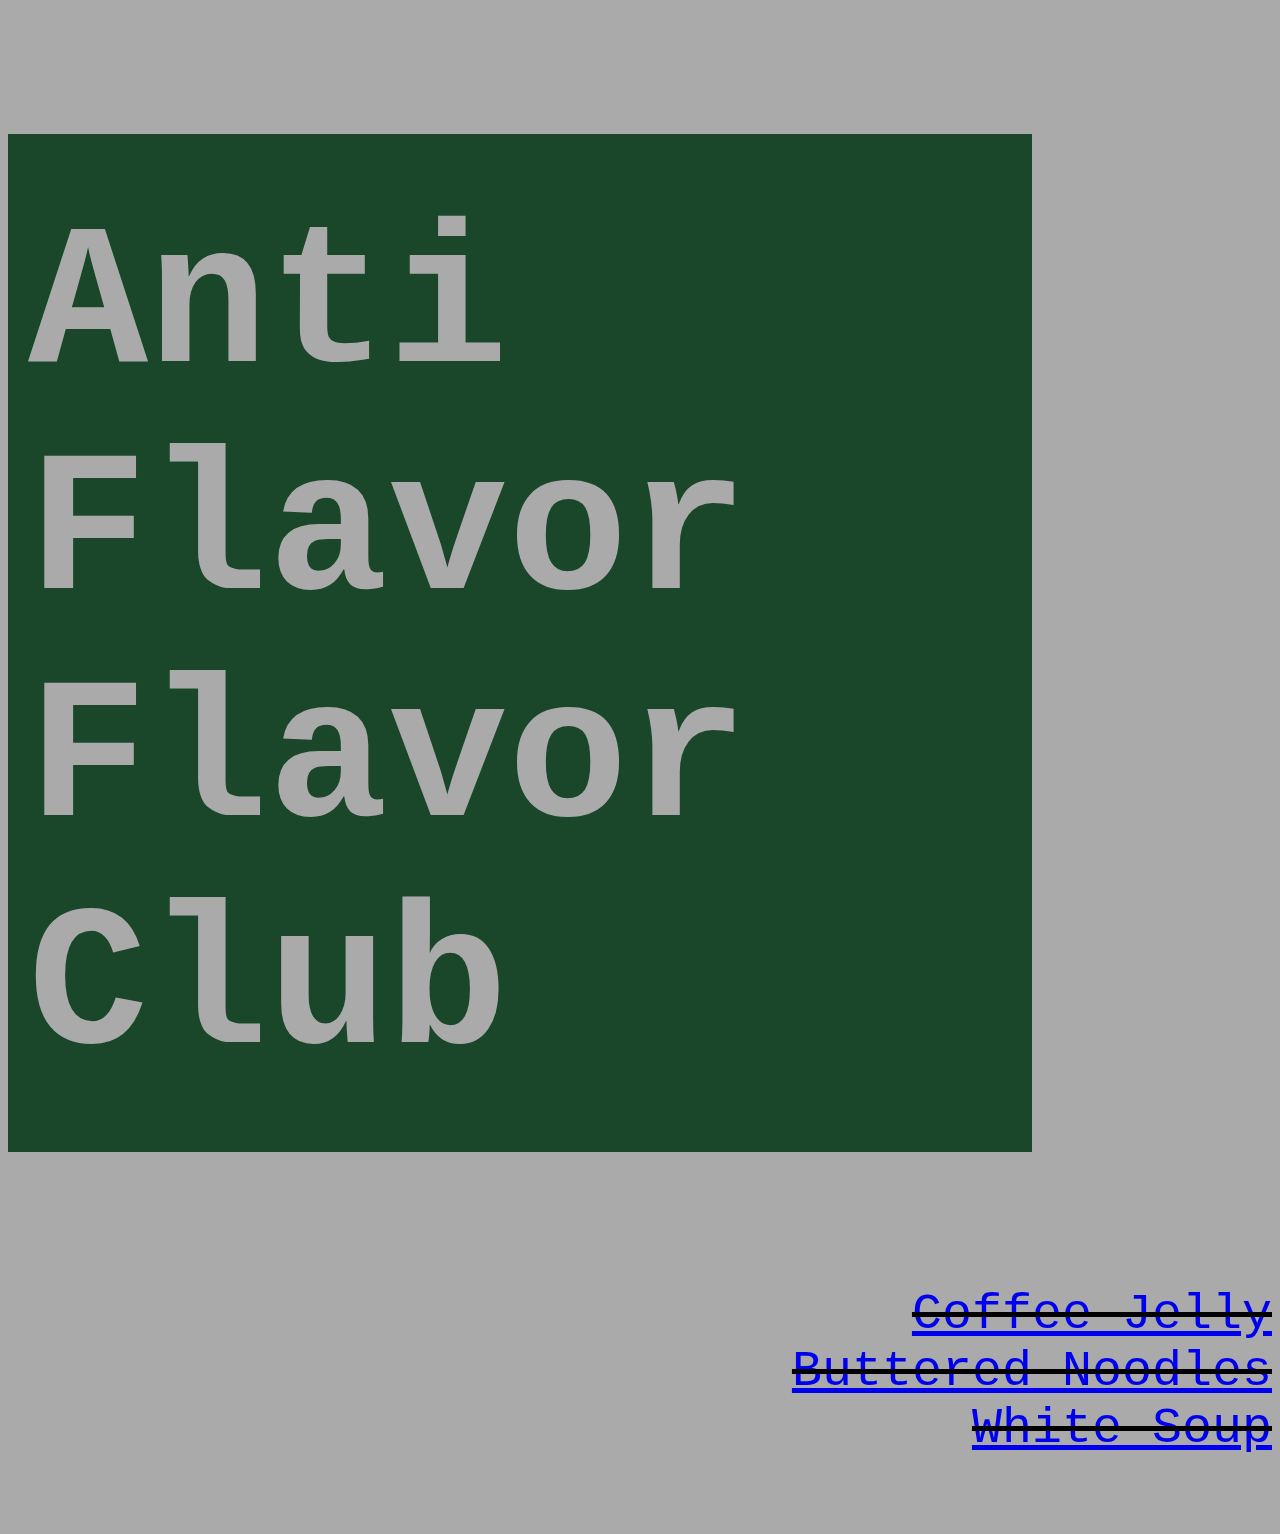
<file: index.html>
<!DOCTYPE html>
<html lang="en">
    <head>
        <meta charset="utf-8">
        <link rel="stylesheet" href="./style.css">
        <title>Odin Recipes Project</title>
    </head>

    <body >
        <div class="landing">
            <h1>Anti Flavor Flavor Club</h1>
            
            <ul>
                <li><a href="./recipes/coffee-jelly.html">Coffee Jelly</a></li>
                <li><a href="./recipes/buttered-noodles.html">Buttered Noodles</a></li>
                <li><a href="./recipes/white-soup.html">White Soup</a></li>
            </ul>
        </div>
        

        
        
    </body>
</html>
</file>
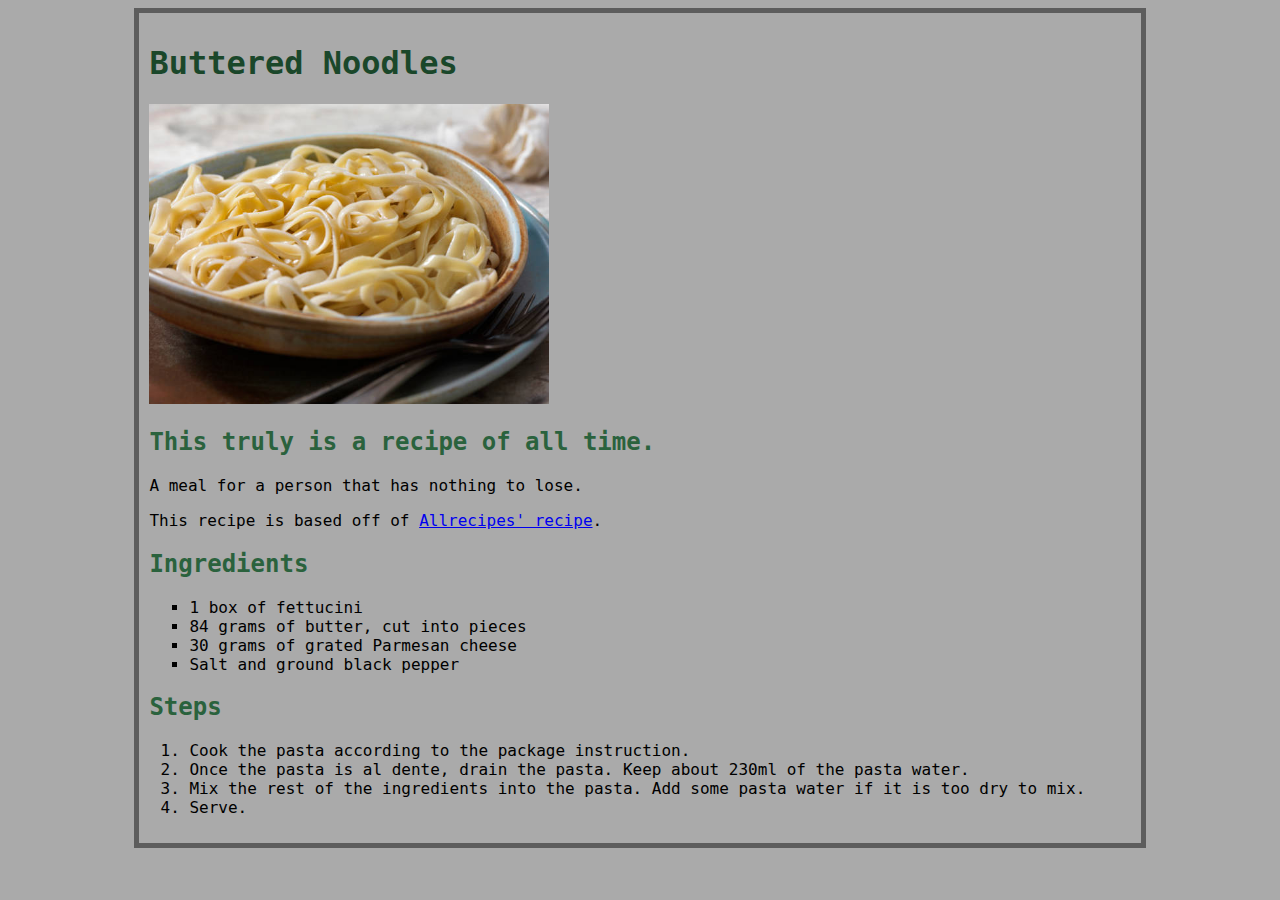
<file: recipes/buttered-noodles.html>
<!DOCTYPE html>
<html lang="en">

<head>
    <meta charset="utf-8">
    <link rel="stylesheet" href="../style.css">
    <title>Buttered Noodles</title>
</head>

<body>
    <div class="wrapper">
        <div class="recipe-desc">
            <h1>Buttered Noodles</h1>
            <img src="../images/buttered-noodles1.jpg" alt="A depressing pasta." width="400" height="300">
            <h2>This truly is a recipe of all time.</h2>
            <p>A meal for a person that has nothing to lose.</p>
            <p>This recipe is based off of <a href="https://www.allrecipes.com/recipe/244458/buttered-noodles/"
                    target="_self" rel="noopener noreferral">Allrecipes' recipe</a>.</p>
        </div>
        <h2>Ingredients</h2>
        <ul>
            <li>1 box of fettucini</li>
            <li>84 grams of butter, cut into pieces</li>
            <li>30 grams of grated Parmesan cheese</li>
            <li>Salt and ground black pepper</li>
        </ul>

        <h2>Steps</h2>
        <ol>
            <li>Cook the pasta according to the package instruction.</li>
            <li>Once the pasta is al dente, drain the pasta. Keep about 230ml of the pasta water.</li>
            <li>Mix the rest of the ingredients into the pasta. Add some pasta water if it is too dry to mix.</li>
            <li>Serve.</li>
        </ol>
    </div>

</body>

</html>
</file>
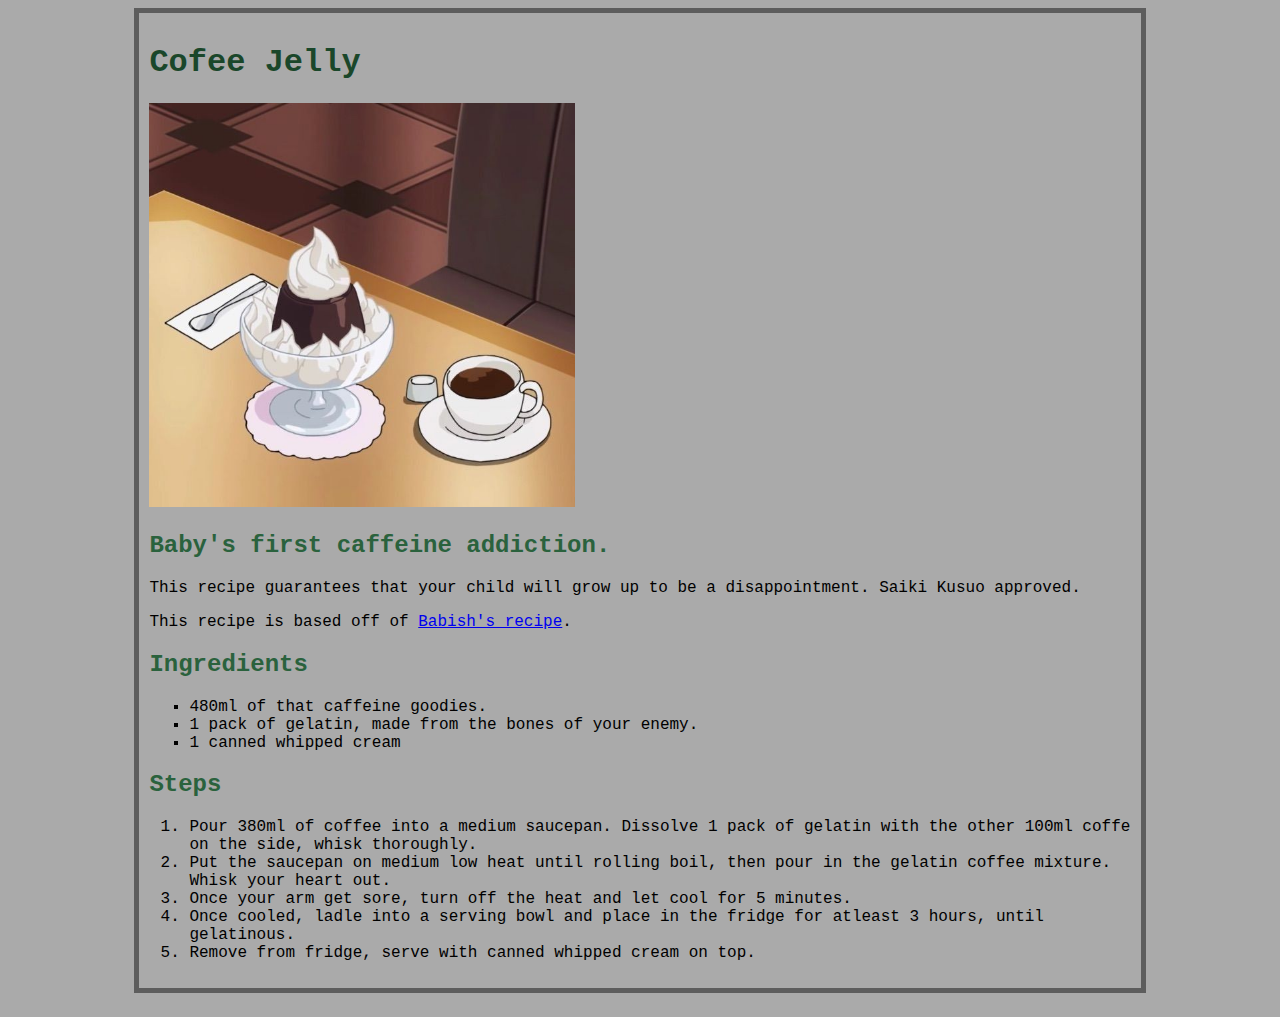
<file: recipes/coffee-jelly.html>
<!DOCTYPE html>
<html lang="en">

<head>
    <meta charset="utf-8">
    <link rel="stylesheet" href="../style.css">
    <title>Coffe Jelly</title>
</head>

<body>
    <div class="wrapper">
        <div class="recipe-desc">
            <h1>Cofee Jelly</h1>
            <img src="../images/coffee-jelly1.jpg" alt="A coffee jelly next to a cup of coffee." width="426"
                height="404">
            <h2>Baby's first caffeine addiction.</h2>
            <p>This recipe guarantees that your child will grow up to be a disappointment. Saiki Kusuo approved.</p>
            <p>This recipe is based off of <a href="https://www.bingingwithbabish.com/recipes/coffeejelly"
                    target="_self" rel="noopener noreferral">Babish's recipe</a>.</p>
        </div>
        <h2>Ingredients</h2>
        <ul>
            <li>480ml of that caffeine goodies.</li>
            <li>1 pack of gelatin, made from the bones of your enemy.</li>
            <li>1 canned whipped cream</li>
        </ul>

        <h2>Steps</h2>
        <ol>
            <li>Pour 380ml of coffee into a medium saucepan. Dissolve 1 pack of gelatin with the other 100ml coffe on
                the side, whisk thoroughly.</li>
            <li>Put the saucepan on medium low heat until rolling boil, then pour in the gelatin coffee mixture. Whisk
                your heart out. </li>
            <li>Once your arm get sore, turn off the heat and let cool for 5 minutes.</li>
            <li>Once cooled, ladle into a serving bowl and place in the fridge for atleast 3 hours, until gelatinous.
            </li>
            <li>Remove from fridge, serve with canned whipped cream on top.</li>
        </ol>
    </div>
</body>

</html>
</file>
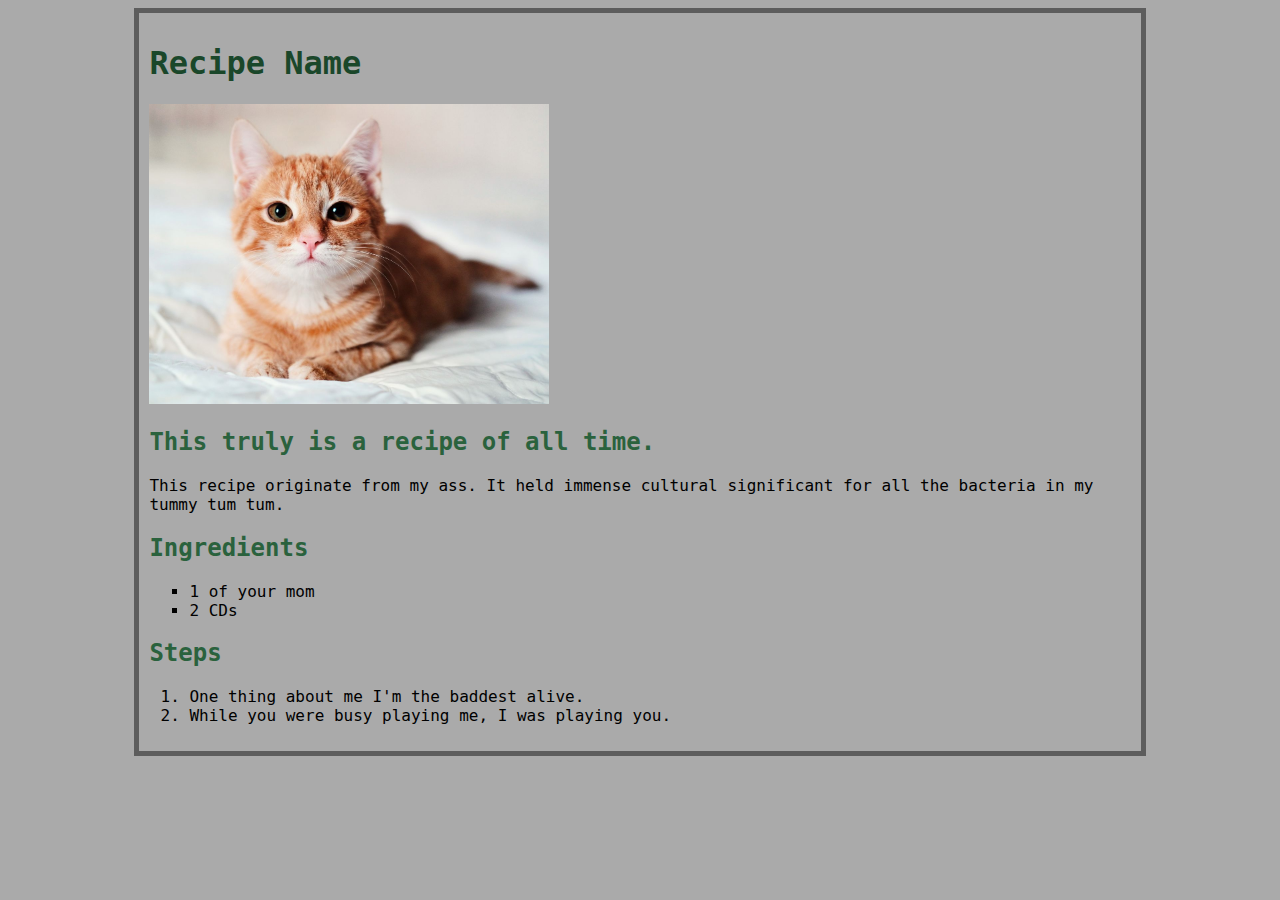
<file: recipes/recipe-template.html>
<!DOCTYPE html>
<html lang="en">

<head>
    <meta charset="utf-8">
    <link rel="stylesheet" href="../style.css">
    <title>Recipe Name</title>
</head>

<body>
    <div class="wrapper">
        <div class="recipe-desc">
            <h1>Recipe Name</h1>
            <img src="../images/cat.jpg" alt="A cute orange cat with a blurry background." width="400" height="300">
            <h2>This truly is a recipe of all time.</h2>
            <p>This recipe originate from my ass. It held immense cultural significant for all the bacteria in my tummy
                tum
                tum.</p>
        </div>
        <h2>Ingredients</h2>
        <ul>
            <li>1 of your mom</li>
            <li>2 CDs</li>
        </ul>

        <h2>Steps</h2>
        <ol>
            <li>One thing about me I'm the baddest alive.</li>
            <li>While you were busy playing me, I was playing you.</li>
        </ol>
    </div>
</body>

</html>
</file>
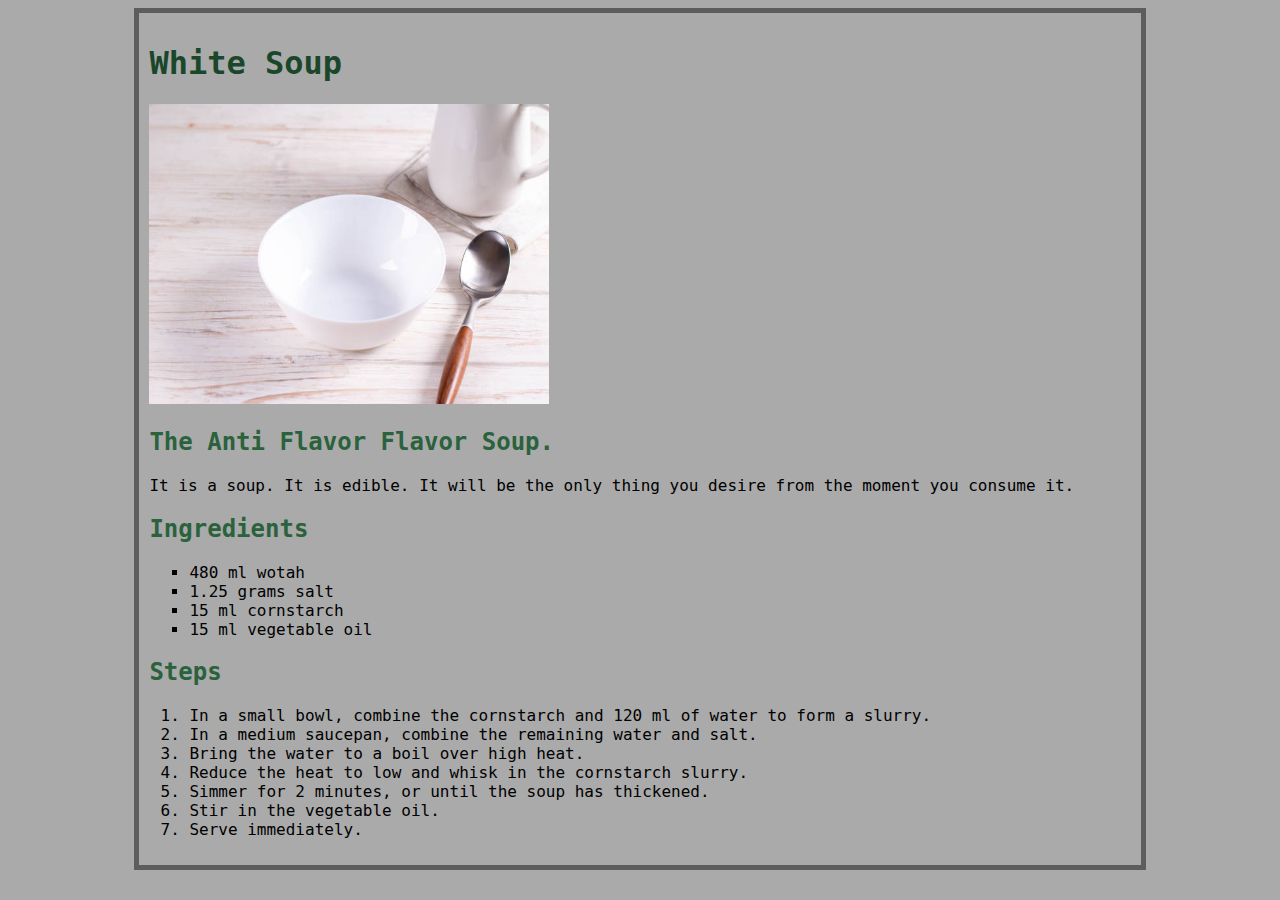
<file: recipes/white-soup.html>
<!DOCTYPE html>
<html lang="en">

<head>
    <meta charset="utf-8">
    <link rel="stylesheet" href="../style.css">
    <title>White Soup</title>
</head>

<body>
    <div class="wrapper">
        <div class="recipe-desc">
            <h1>White Soup</h1>
            <img src="../images/affc-soup1.jpg" alt="An empty white bowl with a spoon." width="400" height="300">
            <h2>The Anti Flavor Flavor Soup.</h2>
            <p>It is a soup. It is edible. It will be the only thing you desire from the moment you consume it.</p>
        </div>
        <h2>Ingredients</h2>
        <ul>
            <li>480 ml wotah</li>
            <li>1.25 grams salt</li>
            <li>15 ml cornstarch</li>
            <li>15 ml vegetable oil</li>
        </ul>

        <h2>Steps</h2>
        <ol>
            <li>In a small bowl, combine the cornstarch and 120 ml of water to form a slurry.</li>
            <li>In a medium saucepan, combine the remaining water and salt.</li>
            <li>Bring the water to a boil over high heat.</li>
            <li>Reduce the heat to low and whisk in the cornstarch slurry.</li>
            <li>Simmer for 2 minutes, or until the soup has thickened.</li>
            <li>Stir in the vegetable oil.</li>
            <li>Serve immediately.</li>
        </ol>
    </div>
</body>

</html>
</file>
<file: style.css>
html{
    box-sizing: border-box;
}

*, *::before, *::after{
    box-sizing: inherit;
}


body{
    font-family: 'Monaco', monospace, sans-serif;
    background-color: #aaaaaa;
}

.landing h1{
    color: #aaaaaa;
    background-color: #1a472a;
    font-size: 200px;
    font-weight: bolder;

    width: 80vw;
    height: auto;
    padding: 60px 10px 50px 20px;
}

.landing ul{
    text-align: right;
    list-style: none;
    font-size: 50px;
    
}

.landing ul li{
    text-decoration: line-through;
}

.wrapper{
    border: 5px solid  #5d5d5d;
    padding: 10px;
    width: 80%;
    margin: 0 auto;
}

h1{
    color: #1a472a;
}

h2{
    color: #2a623d;
}

.wrapper ul li{
    list-style: square;
}

.recipe-desc{
    text-align: left;
    
    width: 100%;
    
}
</file>
